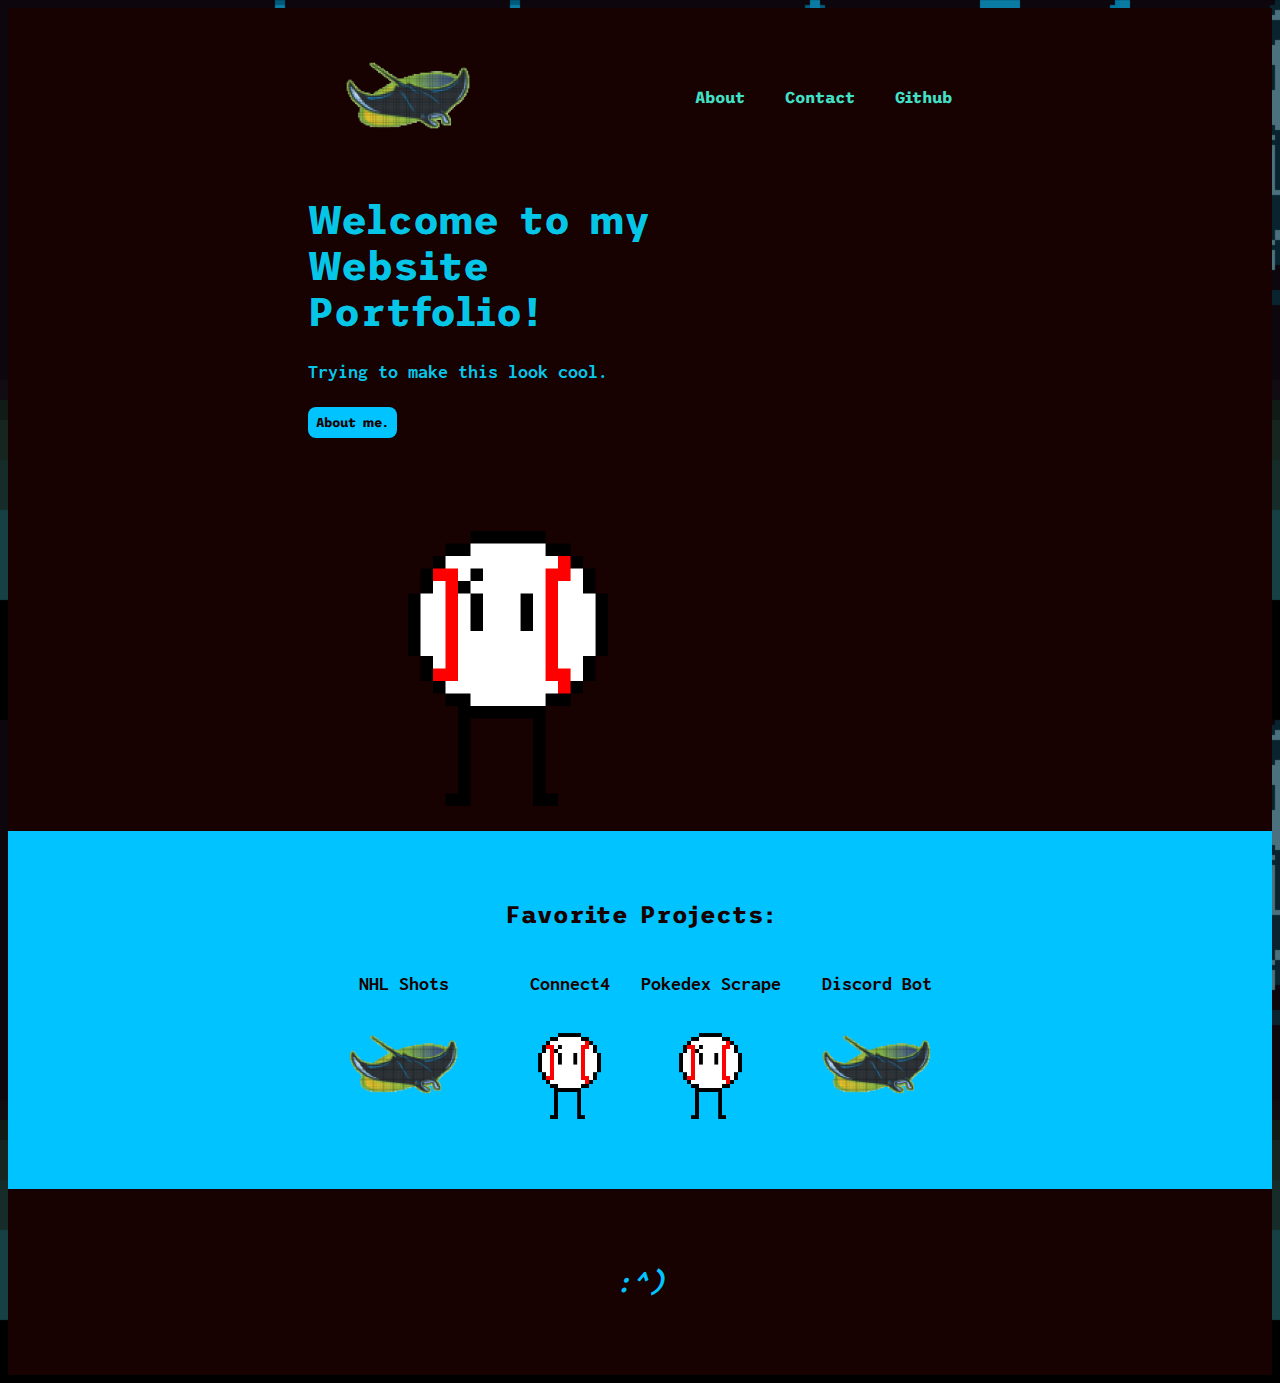
<file: index.html>
<!DOCTYPE html>
<html lang='en'>

<head>
    <meta charset="UTF-8">
    <title> DG Landing Page</title>
    <link rel="stylesheet" href="style.css">
</head>


<body>
    <div class="tickertape">
        <header class="header">
            <div class="logo">
                <a href="index.html">
                    <img class="logo" src="images/logoP.png"></a>
            </div>
            <div class="links">
                <h4> <a href="about.html" class="header_butt"> About </a> </h4>
                <h4> <a href="contact.html" class="header_butt"> Contact </a> </h4>
                <h4> <a href="https://github.com/dangrant6" class="header_butt"> Github</a> </h4>
            </div>
        </header>
        <div class="section1">
            <div class="welcome">
                <h1> Welcome to my Website Portfolio!</h1>
                <h4 class="context"> Trying to make this look cool.<br>
                </h4>
                <a href="about.html" class="button"> About me.</a>
            </div>
            <img class="pic" src="images/beisbol.gif">
        </div>
        <div class="section2">
            <div class="context">
                <h2> Favorite Projects:</h2>
            </div>
            <div class="link_boxes">
                <div class="linkbox">
                    NHL Shots
                    <div>
                        <a href="https://github.com/dangrant6/exploring-nhl-shot-data">
                            <img class="link_pic" src="images/logoP.png">
                        </a>
                    </div>
                </div>
                <div class="linkbox">
                    Connect4
                    <div>
                        <a href="https://github.com/dangrant6/connect4">
                            <img class="link_pic" src="images/beisbol.gif">
                        </a>
                    </div>
                </div>
                <div class="linkbox">
                    Pokedex Scrape
                    <div>
                        <a href="https://github.com/dangrant6/dex-scrape">
                            <img class="link_pic" src="images/beisbol.gif">
                        </a>
                    </div>
                </div>
                <div class="linkbox">
                    Discord Bot
                    <div>
                        <a href="https://github.com/dangrant6/chelbot">
                            <img class="link_pic" src="images/logoP.png">
                        </a>
                    </div>
                </div>
            </div>
        </div>
        <div class="section3">
            <div>
                <h2 class="quote"> <i> :^) </i> </h2>
            </div>
        </div>
       

        
        
    </div>
</body>

</html>
</file>
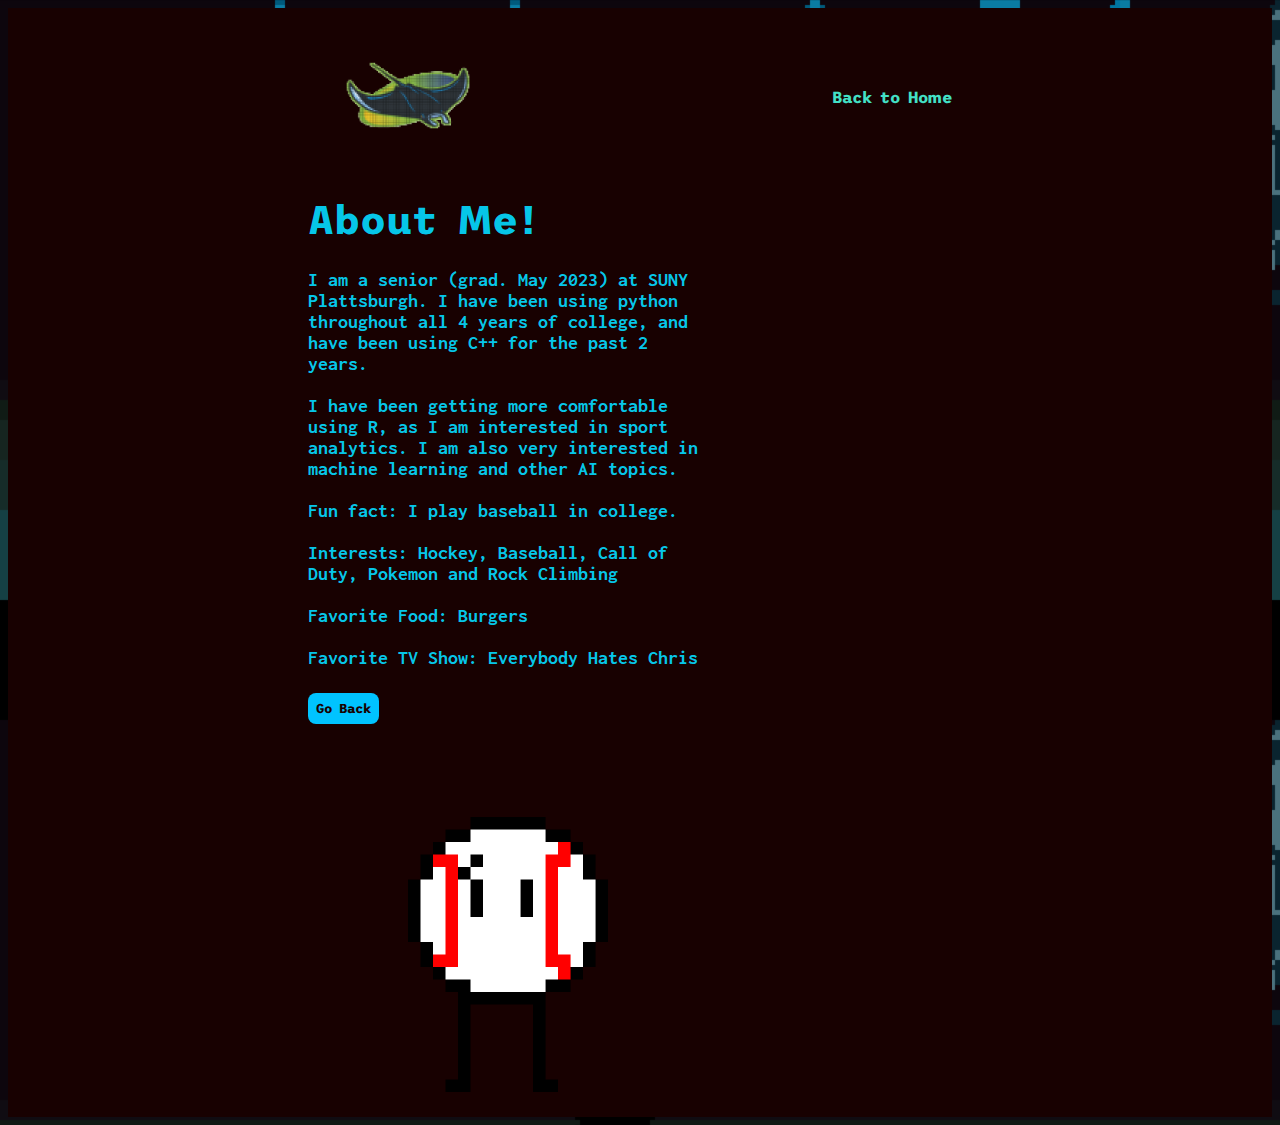
<file: about.html>
<!DOCTYPE html>
<html lang='en'>

<head>
    <meta charset="UTF-8">
    <title> About T.P.</title>
    <link rel="stylesheet" href="style.css">
</head>


<body>
    <div class="tickertape">
        <header class="header">
            <div class="logo">
                <a href="index.html">
                    <img class="logo" src="images/logoP.png"></a>
            </div>
            <div class="links">
                <h4><a href="index.html" class="header_butt"> Back to Home </a></h4>
            </div>
        </header>
        <div class="section1">
            <div class="welcome">
                <h1> About Me!</h1>
                <h4 class="context"> I am a senior (grad. May 2023) at SUNY Plattsburgh. I have been using python throughout all 4 years of college, and have
                been using C++ for the past 2 years.<br><br> I have been getting more comfortable using R, as I am interested in sport
                analytics. I am also very interested in machine learning and other AI topics.<br><br>
                Fun fact: I play baseball in college. <br>
                <br>
                Interests: Hockey, Baseball, Call of Duty, Pokemon and Rock Climbing <br><br>
                Favorite Food: Burgers<br><br>
                Favorite TV Show: Everybody Hates Chris
                </h4>
                <a href="index.html" class="button"> Go Back</a>
            </div>
            <img class="pic" src="images/beisbol.gif">
        </div>

    </div>
</body>

</html>
</file>
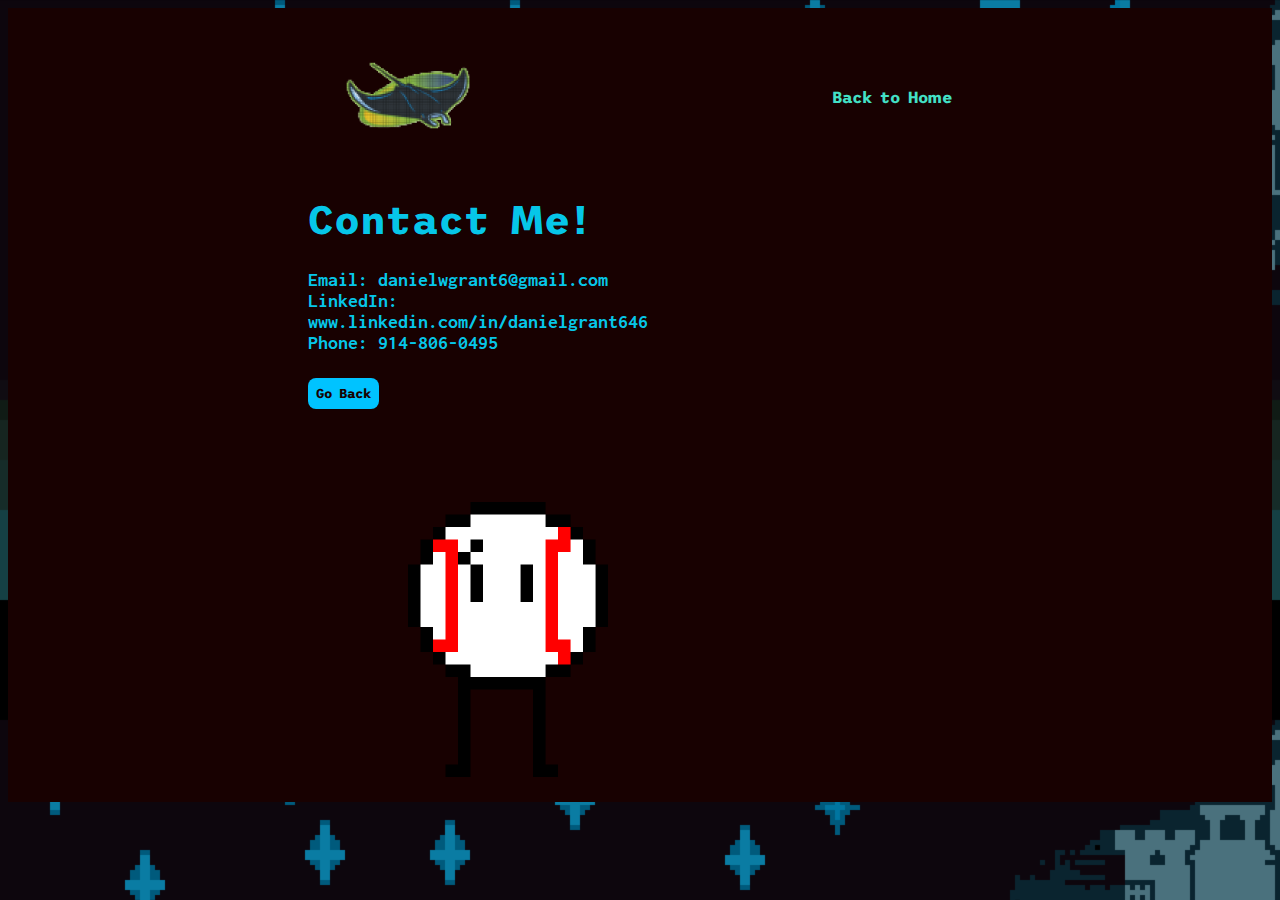
<file: contact.html>
<!DOCTYPE html>
<html lang='en'>

<head>
    <meta charset="UTF-8">
    <title> Contact T.P.</title>
    <link rel="stylesheet" href="style.css">
</head>


<body>
    <div class="tickertape">
        <header class="header">
            <div class="logo">
                <a href="index.html">
                    <img class="logo" src="images/logoP.png"></a>
            </div>
            <div class="links">
                <h4><a href="index.html" class="header_butt"> Back to Home </a></h4>
            </div>
        </header>
        <div class="section1">
            <div class="welcome">
                <h1> Contact Me! </h1>
                <h4 class="context"> Email: danielwgrant6@gmail.com<br> LinkedIn: www.linkedin.com/in/danielgrant646 <br> Phone: 914-806-0495
                    <br>
                </h4>
                <a href="index.html" class="button"> Go Back</a>
            </div>
            <img class="pic" src="images/beisbol.gif">
        </div>
    </div>
</body>

</html>
</file>
<file: style.css>
@import url('https://fonts.googleapis.com/css2?family=Inconsolata:wght@200&family=Trispace&display=swap');

body
{
    background-image: url(images/undertale.gif);
    background-size: 100%;
    background-attachment: scroll;
    background-color: #130003;
    font-family: 'Trispace', sans-serif;
    color: #06cdf0fd;
    display: flex;
    flex-flow: column wrap;
    align-items: center;
    flex: auto;
}

.tickertape
{
    background-color: #180101;
    display: flex;
    flex-flow: column wrap;
    flex: 1 1 auto;
    max-width: 1500px;
}

.header
{
    display: flex;
    flex-flow: row wrap;
    justify-content: space-between;
    flex: 1 1 50%;
    padding-right: 300px;
    padding-left: 300px;
    margin-top: 16px;
}

.header .logo
{
    max-width: 200px;
    border-color: #050429;
    border-radius: 100%;
}

.links
{
    display: flex;
    flex-flow: row nowrap;
    align-items: center;
    justify-content: flex-end;
}

.link
{
    padding-inline: 20px;
    cursor: pointer;
    text-decoration: none;
}

.section1
{
    display: flex;
    flex-direction: row;
    flex-wrap: wrap;
    justify-content: space-between;
    align-items: center;
    padding-left: 300px;
    padding-right: 300px;   
}

.section1 .welcome
{
    font-size: 20px;
    text-align: left;
    max-width: 400px;
    min-width:auto;
}

.welcome .context
{
    font-family: 'Inconsolata', Arial, sans-serif;
    font-size: 20px;
    max-width: 400;
}

 .button
{
    background: #00c3ff;
    color: #180101;
    font-weight: bold;
    font-size: small;
    cursor: pointer;
    border: #180101;
    border-radius: 8px;
    padding: 8px;
    margin-bottom: 8px;
    text-decoration: none;
}

.section1 .pic
{
    min-width: 400px;
    max-width: 400px
}

.headshot
{
    max-width: 300px;
    padding: 18px;
}

.section2
{
    display: flex;
    flex-flow: column nowrap;
    padding-left: 300px;
    padding-right: 300px;
    padding-top: 50px;
    padding-bottom: 50px;
    background: #00c3ff;
    color: #180101;
}
.section2 .context
{
    align-items: center;
    text-align: center;
    padding-bottom: 25px;
}

.section2 .link_boxes
{
    display: flex;
    flex-flow: row wrap;
    justify-content: space-between;
    align-items: center;
    font-family: 'Inconsolata', Arial, sans-serif;
    font-size: 20px;
    font-weight: bold;
}

.link_boxes .linkbox
{
    max-width: min-content;
    text-align: center;
}

.linkbox .link_pic
{
    max-height: 125px;
    padding: 8px;
}

.section3
{
    padding-left: 300px;
    padding-right: 300px;
    padding-top: 50px;
    padding-bottom: 50px;
    display: flex;
    flex-flow: column wrap;
    align-items: center;
    background: #180101;
    color: #00c3ff;
    font-family: 'Inconsolata',Arial, sans-serif;
    
}

.section3 .quote
{
    text-align: center;
    font-size: 32px;
}

.section3 .author
{
    text-align: right;
    font-family: 'Trispace', sans-serif;
}

.header_butt
{
    color:#43E0C6;
    text-decoration: none;
    font-family: 'Trispace', sans-serif;
    padding-inline: 20px;
}

.section4
{
    padding-left: 300px;
    padding-right: 300px;
    padding-top: 50px;
    padding-bottom: 50px;
    display: flex;
    flex-direction: row;
    flex-wrap: wrap;
    justify-content: center;
    align-items: center;
    color:#EEDD99
}

.section4 .sec4_box
{
    background-color:#351D61;
    border-radius: 8px;
    display: flex;
    flex-direction: row;
    flex-wrap: wrap;
    justify-content: space-evenly;
    align-items: center;
    max-width: 900px;
}

.section4 .left_side
{
   max-width: 300px;
   text-align: center;
   padding: 25px;
}

.left_side .context
{
    font-family: 'Inconsolata', Arial, sans-serif;
    max-width: 400px;
    text-align: center;
}

.section4 .right_side
{
    max-width: 300px;
    text-align: center;
    padding: 25px;
}

.footer
{
    text-align: center;

}

.footer_link
{
    color:#43E0C6;
}
</file>
